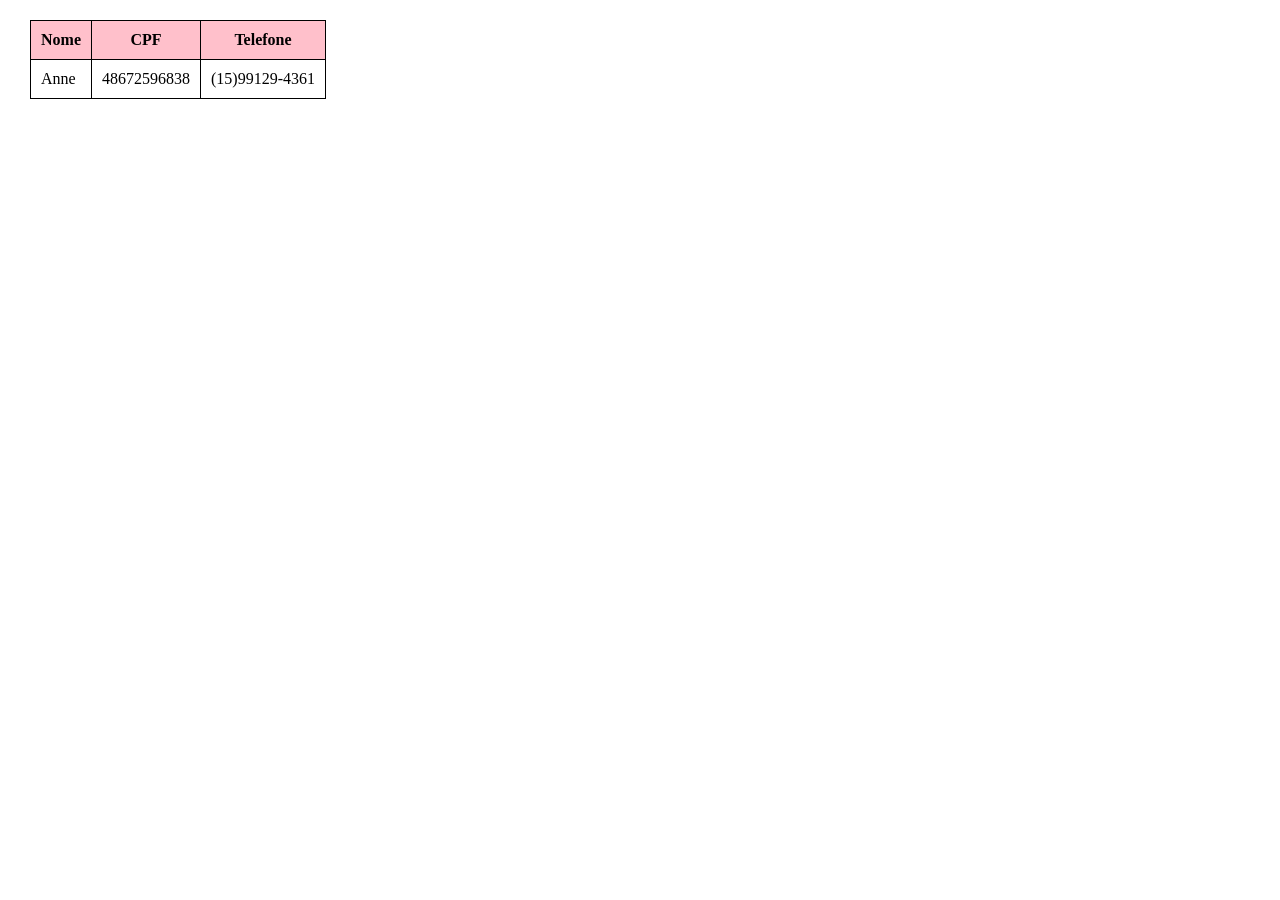
<file: Exemplo/index.html>
<!DOCTYPE html>
<html lang="pt-br">

<head>
    <meta charset="UTF-8">
    <meta name="viewport" content="width=device-width, initial-scale=1.0">
    <title>AulaTagTabela</title>
    <link rel="stylesheet" href="css/tabela.css">

</head>

<body>
    <table>
        <tr>
            <th>Nome</th>
            <th>CPF</th>
            <th>Telefone</th>
        </tr>
        <tr>
            <td>Anne</td>
            <td>48672596838</td>
            <td>(15)99129-4361</td>
        </tr>
    </table>
    <script src="js/script.js"></script>
</body>

</html>
</file>
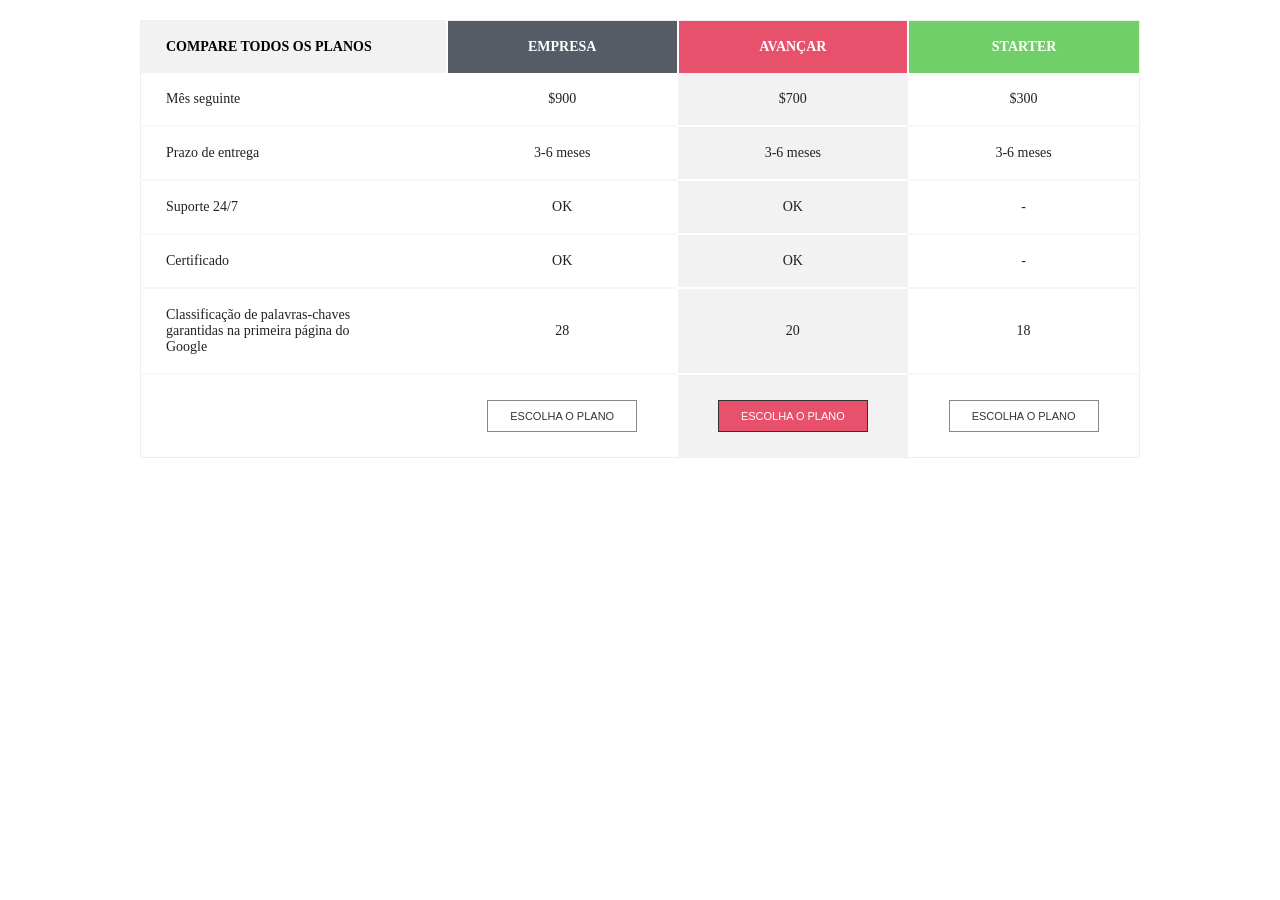
<file: Tabela01/index.html>
<!DOCTYPE html>
<html lang="pt-br">

<head>
    <meta charset="UTF-8">
    <meta name="viewport" content="width=device-width, initial-scale=1.0">
    <title>Tabela01</title>
    <link rel="stylesheet" href="css/tabela.css">

</head>

<body>
    <table>
        <tr>
            <th>COMPARE TODOS OS PLANOS</th>
            <th>EMPRESA</th>
            <th>AVANÇAR</th>
            <th>STARTER</th>
        </tr>
        <tr>
            <td>Mês seguinte</td>
            <td>$900</td>
            <td>$700</td>
            <td>$300</td>
        </tr>
        <tr>
            <td>Prazo de entrega</td>
            <td>3-6 meses</td>
            <td>3-6 meses</td>
            <td>3-6 meses</td>
        </tr>
        <tr>
            <td>Suporte 24/7</td>
            <td>OK</td>
            <td>OK</td>
            <td>-</td>
        </tr>
        <tr>
            <td>Certificado</td>
            <td>OK</td>
            <td>OK</td>
            <td>-</td>
        </tr>
        <tr>
            <td>Classificação de palavras-chaves <br>
                garantidas na primeira página do <br>
                Google</td>
            <td>28</td>
            <td>20</td>
            <td>18</td>
        </tr>
        <tr>
            <td></td>
            <td><button class="btn01">ESCOLHA O PLANO</button></td>
            <td><button class="btn02">ESCOLHA O PLANO</button></td>
            <td><button class="btn01">ESCOLHA O PLANO</button></td>
        </tr>
    </table>
    <script src="js/script.js"></script>
</body>

</html>
</file>
<file: Exemplo/css/tabela.css>
* {
    margin: 10px;
    padding: 0;
    box-sizing: border-box;
}

td,th {
    border: 1px solid black;
    padding: 10px;
}

table {
    border-collapse: collapse;
}
/* linhas pares tr:nth-child(even) - linhas impares tr:nth-child(odd) */
tr:nth-child(1) { 
    background-color: pink;
    color: black;
}
</file>
<file: Tabela01/css/tabela.css>
* {
    margin: 0;
    padding: 0;
    box-sizing: border-box;
}

body {
    font-family: Georgia, "Times New Roman", serif;
}

table {
    border-collapse: collapse;
    border: 1px solid #eeeeee;
    width: 90%;
    max-width: 1000px;
    margin: 20px auto;
    font-size: 14px;
    color: #222;
}

th,
td {
    padding: 18px 20px;
    border-bottom: 2px solid #f7f7f7;
}

th {
    border-bottom: none;
    border-right: 2px solid #ffffff;
}

th:last-child {
    border-right: none;
}

th:nth-child(1) {
    background-color: #f2f2f2;
    color: black;
    text-align: left;
    padding-left: 25px;
}

th:nth-child(2) {
    background-color: #555c66;
    color: white;
}

th:nth-child(3) {
    background-color: #e7516c;
    color: white;
}

th:nth-child(4) {
    background-color: #70cf69;
    color: white;
}

td:nth-child(1) {
    text-align: left;
    padding-left: 25px;
}

td:nth-child(2),
td:nth-child(4) {
    text-align: center;
}

td:nth-child(3) {
    background-color: #f2f2f2;
    text-align: center;
    border-bottom: 2px solid #ffffff;
}

tr:last-child td {
    border-bottom: none;
    padding-top: 25px;
    padding-bottom: 25px;
}

.btn01,
.btn02 {
    margin: 0 auto;
    display: flex;
    align-items: center;
    justify-content: center;
    padding: 9px 22px;
    font-size: 11px;
    cursor: pointer;
}

.btn01 {
    background-color: #ffffff;
    color: #333333;
    border: 1px solid #888888;
}

.btn02 {
    background-color: #e7516c;
    color: white;
    border: 1px solid #333333;
}
</file>
